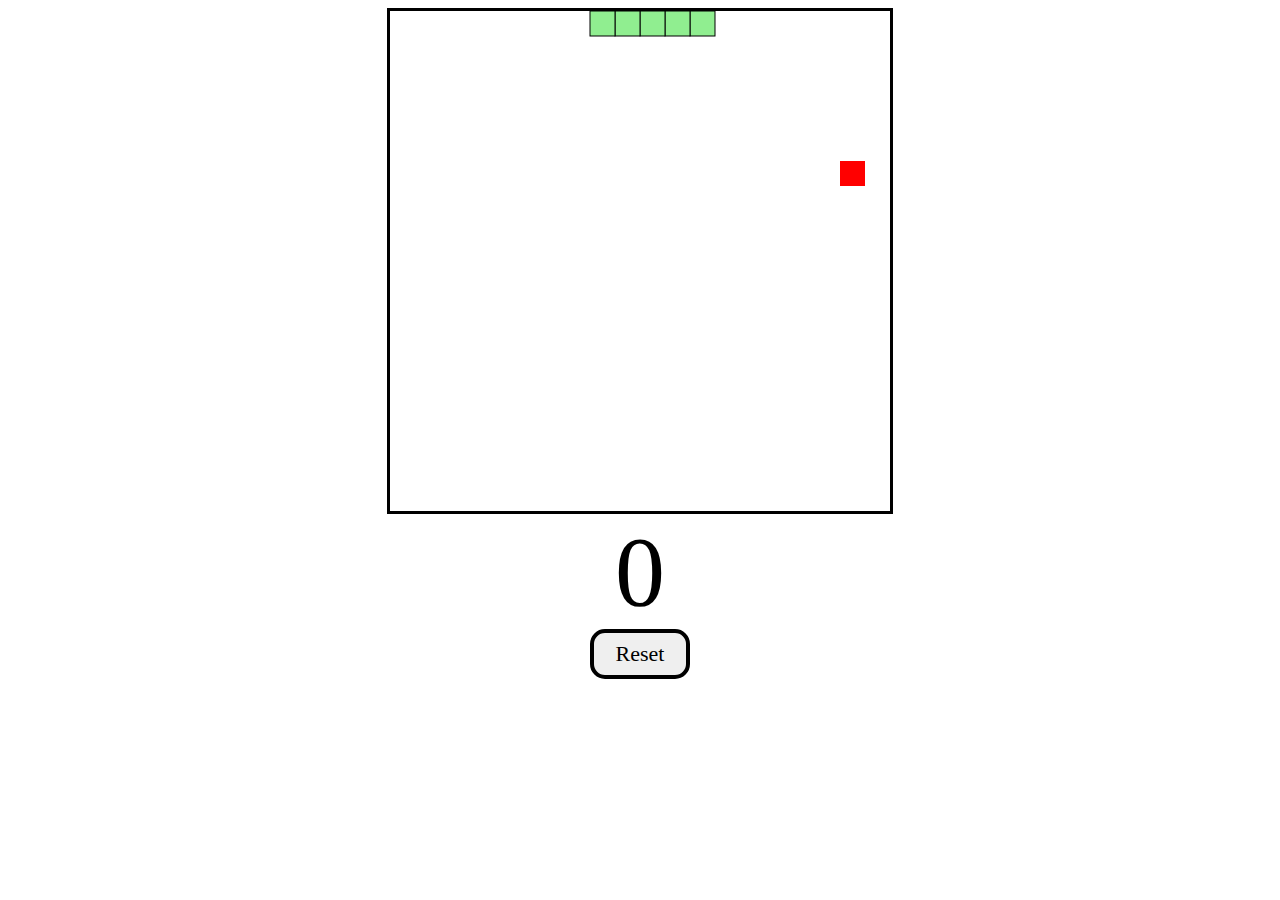
<file: index.html>
<html lang="en">
<head>
    <meta charset="UTF-8">
    <meta name="viewport" content="width=device-width, initial-scale=1.0">
    <title>Nigger Owens Website</title>
    <link rel="stylesheet" href="styles.css">
</head>
<body>


    <div id="gameContainer">
        <canvas id="gameBoard" width="500" height="500"></canvas>
        <div id="scoreText">0</div>
        <button id="resetBtn">Reset</button>
    </div>




    <script src="index.js"></script>
</body>
</html>
</file>
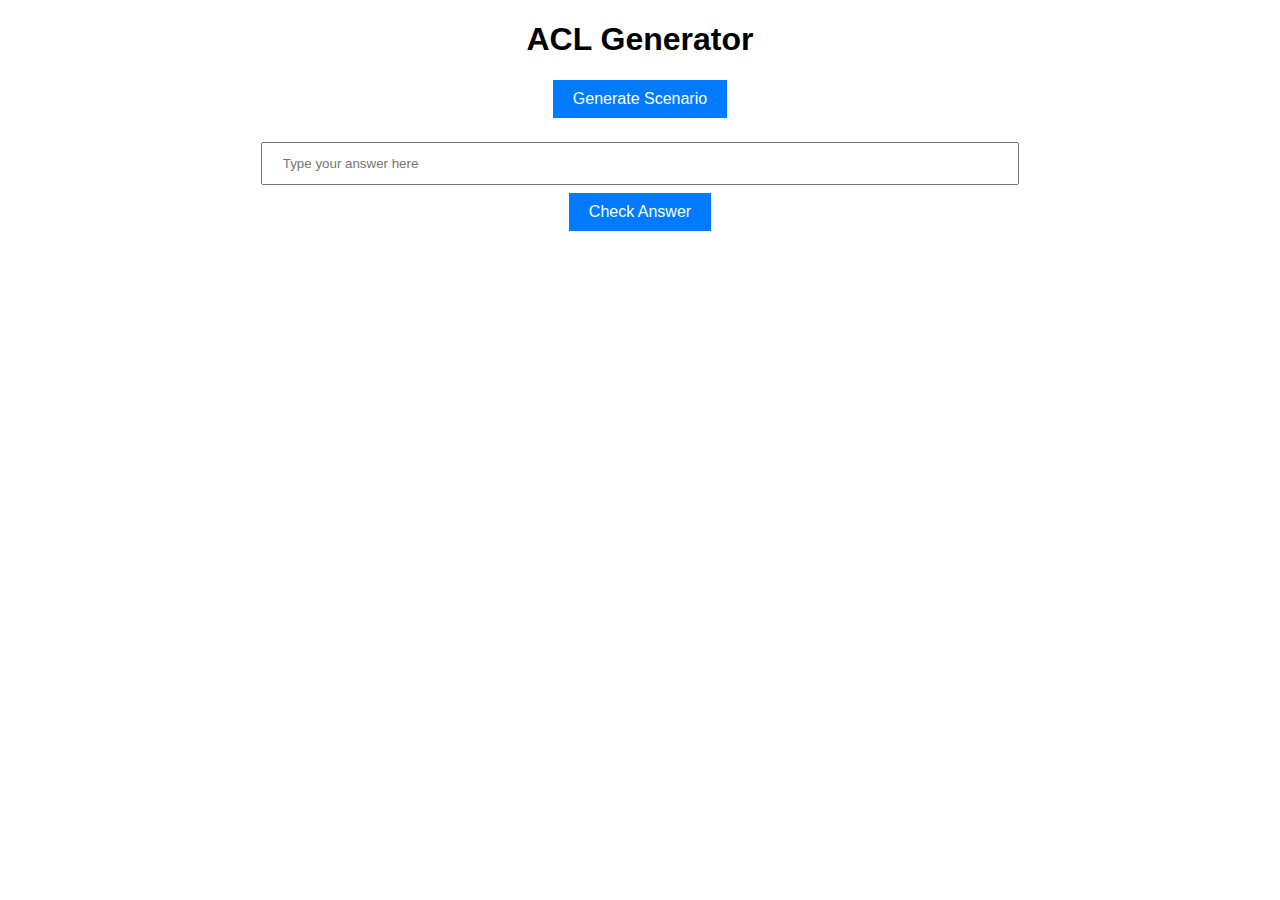
<file: acl_generator.html>
<!DOCTYPE html>
<html lang="en">
<head>
    <meta charset="UTF-8">
    <meta name="viewport" content="width=device-width, initial-scale=1.0">
    <title>ACL Generator</title>
    <style>
body {
    font-family: Arial, sans-serif;
}

.container {
    width: 60%;
    margin: 0 auto;
    text-align: center;
}

button {
    padding: 10px 20px;
    background-color: #007BFF;
    border: none;
    color: #fff;
    font-size: 16px;
    cursor: pointer;
}

button:hover {
    background-color: #0056b3;
}

input {
    width: 100%;
    padding: 12px 20px;
    margin: 8px 0;
    box-sizing: border-box;
}
    </style>
</head>
<body>
    <div class="container">
        <h1>ACL Generator</h1>
        <button id="generate">Generate Scenario</button>
        <p id="scenario"></p>
        <input type="text" id="answer" placeholder="Type your answer here">
        <button id="grade">Check Answer</button>
        <p id="result"></p>
    </div>
    <script>
document.getElementById("generate").addEventListener("click", generateScenario);
document.getElementById("grade").addEventListener("click", checkAnswer);

function generateScenario() {
    // Your code to generate the scenario based on protocol, src ip, dst ip, etc.
    // Example:
    const protocols = ['TCP', 'UDP', 'ICMP'];
    const srcIP = '192.168.1.0';
    const dstIP = '192.168.2.0';
    const scenario = `Create an ACL to permit ${protocols[Math.floor(Math.random() * protocols.length)]} traffic from ${srcIP} to ${dstIP}.`;

    document.getElementById("scenario").innerText = scenario;
}

function checkAnswer() {
    const userAnswer = document.getElementById("answer").value;
    const correctAnswer = "your correct ACL answer based on the generated scenario"; // You need to store the correct answer when generating the scenario

    if (userAnswer === correctAnswer) {
        document.getElementById("result").innerText = "Correct!";
    } else {
        document.getElementById("result").innerText = `Incorrect! The correct answer is: ${correctAnswer}`;
    }
}

const scenarios = [];
let currentScenario;

document.getElementById("generate").addEventListener("click", generateScenario);
document.getElementById("grade").addEventListener("click", checkAnswer);

function generateScenario() {
    const protocols = ['TCP', 'UDP', 'ICMP'];
    const accessTypes = ['permit', 'deny'];
    const srcIP = `192.168.${Math.floor(Math.random() * 255) + 1}.0`;
    const dstIP = `192.168.${Math.floor(Math.random() * 255) + 1}.0`;
    const protocol = protocols[Math.floor(Math.random() * protocols.length)];
    const accessType = accessTypes[Math.floor(Math.random() * accessTypes.length)];

    currentScenario = {
        srcIP,
        dstIP,
        protocol,
        accessType,
    };

    const scenarioText = `Create an ACL to ${accessType} ${protocol} traffic from ${srcIP} to ${dstIP}.`;
    document.getElementById("scenario").innerText = scenarioText;
}

function checkAnswer() {
    const userAnswer = document.getElementById("answer").value.trim();
    const correctAnswer = `access-list 100 ${currentScenario.accessType} ${currentScenario.protocol} ${currentScenario.srcIP} 0.0.0.255 ${currentScenario.dstIP} 0.0.0.255`;

    if (userAnswer === correctAnswer) {
        document.getElementById("result").innerText = "Correct!";
    } else {
        document.getElementById("result").innerText = `Incorrect! The correct answer is: ${correctAnswer}`;
    }
}
    </script>
</body>
</html>
</file>
<file: styles.css>
#gameContainer{
    text-align: center;

}
#gameBoard{
    border: 3px solid;
    
}
#scoreText{
    font-family: "Permanent Marker", cursive;
    font-size: 100px;
}
#resetBtn{
    font-family: "Permanent Marker", cursive;
    font-size: 22px;
    width: 100px;
    height: 50px;
    border: 4px solid;
    border-radius: 15px;
    cursor: pointer;

}
</file>
